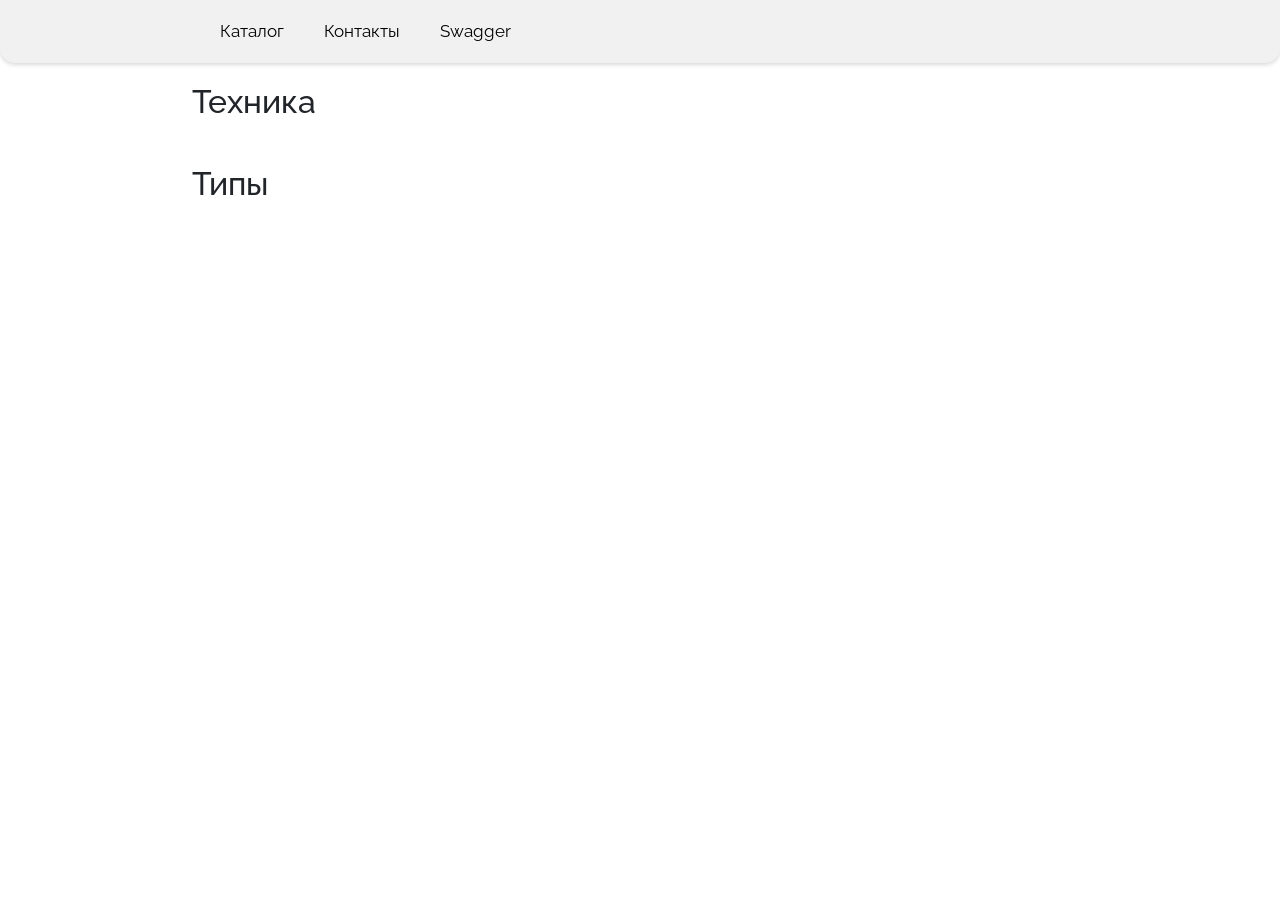
<file: Frontend/index.html>
<!DOCTYPE html>
<html lang="ru">

<head>
    <meta charset="UTF-8">
    <meta name="viewport" content="width=device-width, initial-scale=1.0">
    <title>Тестовое Ровенский</title>
    <script src="https://code.jquery.com/jquery-3.5.1.min.js"></script>
    <link rel="stylesheet" href="https://cdn3.devexpress.com/jslib/25.1.15/css/dx.light.css">
    <script src="https://cdn3.devexpress.com/jslib/25.1.15/js/dx.all.js"></script>
    <link rel="stylesheet" href="css/styles.css">
    <link rel="preconnect" href="https://fonts.googleapis.com">
    <link rel="preconnect" href="https://fonts.gstatic.com" crossorigin>
    <link href="https://fonts.googleapis.com/css2?family=Raleway:ital,wght@0,100..900;1,100..900&display=swap"
        rel="stylesheet">
    <link href="https://cdn.jsdelivr.net/npm/bootstrap@5.3.3/dist/css/bootstrap.min.css" rel="stylesheet">
</head>

<body class="dx-viewport">
    <div class="header">
        <div class="header-links">
            <a class="link" href="./p/page-catalog.html">Каталог</a>
            <a class="link" href="./p/page-contacts.html">Контакты</a>
            <a class="link end-line" href="http://localhost:8082/swagger/index.html" target="_blank">Swagger</a>
        </div>
    </div>

    <div class="app">
        <div class="grid-wrapper">
            <h2 class="table-header">Техника</h2>
            <div id="gridTechnicContainer"></div>
        </div>

        <div class="grid-wrapper">
            <h2 class="table-header">Типы</h2>
            <div id="gridTechnicTypeContainer"></div>
        </div>
    </div>

    <script src="js/app.js"></script>
</body>

</html>
</file>
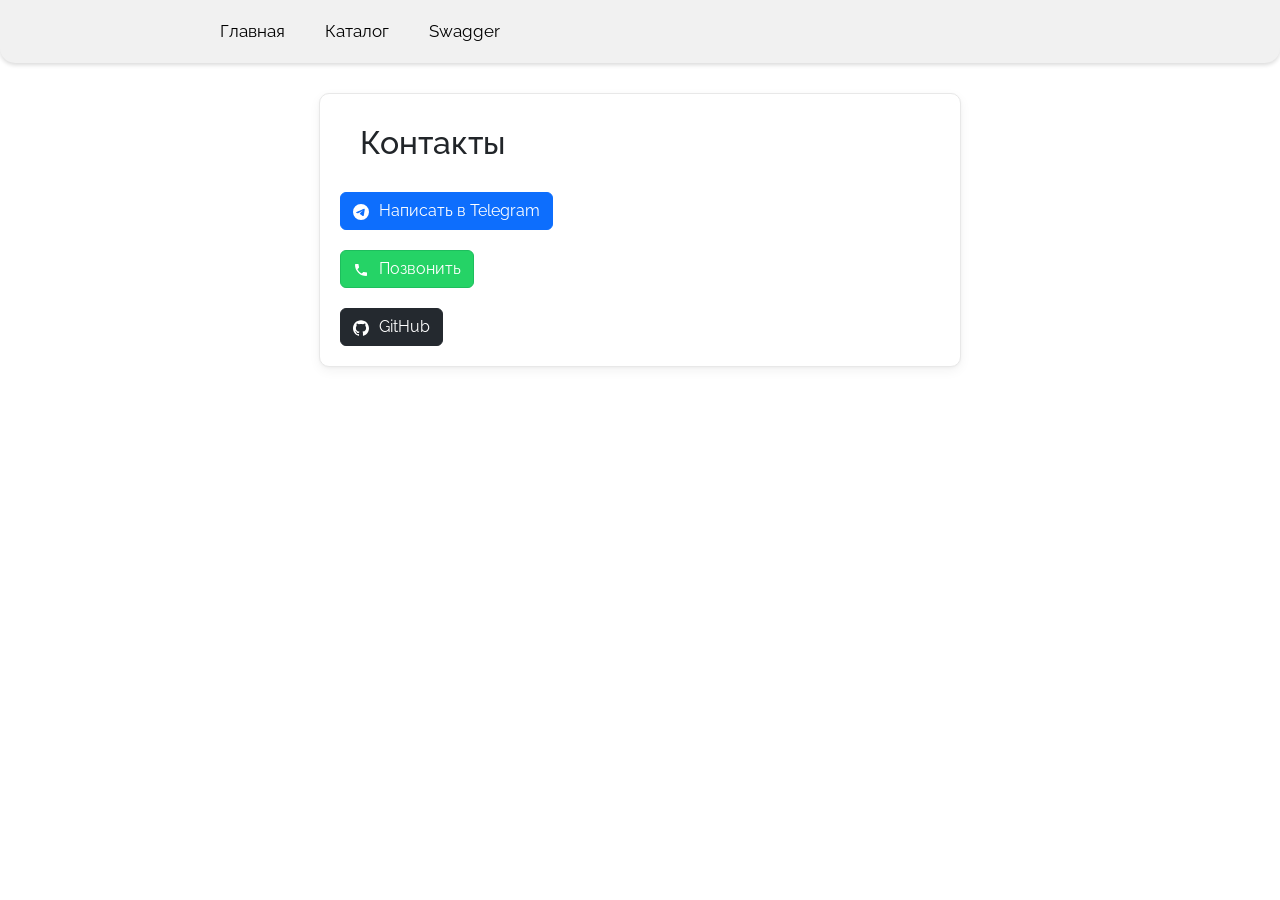
<file: Frontend/p/page-contacts.html>
<!DOCTYPE html>
<html lang="ru">

<head>
    <meta charset="UTF-8">
    <meta name="viewport" content="width=device-width, initial-scale=1.0">
    <title>Контакты</title>
    <script src="https://code.jquery.com/jquery-3.5.1.min.js"></script>
    <link rel="stylesheet" href="../css/styles.css">
    <link rel="stylesheet" href="../css/table.css">
    <link rel="preconnect" href="https://fonts.googleapis.com">
    <link rel="preconnect" href="https://fonts.gstatic.com" crossorigin>
    <link href="https://fonts.googleapis.com/css2?family=Raleway:wght@100..900&display=swap" rel="stylesheet">
    <link href="https://cdn.jsdelivr.net/npm/bootstrap@5.3.3/dist/css/bootstrap.min.css" rel="stylesheet">
</head>

<body>
    <div class="header">
        <div class="header-links">
            <a class="link" href="../index.html">Главная</a>
            <a class="link" href="./page-catalog.html">Каталог</a>
            <a class="link" href="http://localhost:8082/swagger/index.html" target="_blank">Swagger</a>
        </div>
    </div>

    <div class="page-card">
        <h2 class="table-header">Контакты</h2>
        <a class="btn btn-primary btn-telegram" href="https://t.me/roman_developer" target="_blank" rel="noopener">
            <svg width="16" height="16" viewBox="0 0 24 24" fill="currentColor"
                style="vertical-align: middle; margin-right: 6px;">
                <path
                    d="M11.944 0A12 12 0 0 0 0 12a12 12 0 0 0 12 12 12 12 0 0 0 12-12A12 12 0 0 0 12 0a12 12 0 0 0-.056 0zm4.962 7.224c.1-.002.321.023.465.14a.506.506 0 0 1 .171.325c.016.093.036.306.02.472-.18 1.898-.962 6.502-1.36 8.627-.168.9-.499 1.201-.82 1.23-.696.065-1.225-.46-1.9-.902-1.056-.693-1.653-1.124-2.678-1.8-1.185-.78-.417-1.21.258-1.91.177-.184 3.247-2.977 3.307-3.23.007-.032.014-.15-.056-.212s-.174-.041-.249-.024c-.106.024-1.793 1.14-5.061 3.345-.48.33-.913.49-1.302.48-.428-.008-1.252-.241-1.865-.44-.752-.245-1.349-.374-1.297-.789.027-.216.325-.437.893-.663 3.498-1.524 5.83-2.529 6.998-3.014 3.332-1.386 4.025-1.627 4.476-1.635z" />
            </svg>
            Написать в Telegram
        </a>
        <br />
        <a class="btn btn-primary btn-call" href="tel:+79936036173">
            <svg width="16" height="16" viewBox="0 0 24 24" fill="currentColor"
                style="vertical-align: middle; margin-right: 6px;">
                <path
                    d="M6.62 10.79c1.44 2.83 3.76 5.14 6.59 6.59l2.2-2.2c.27-.27.67-.36 1.02-.24 1.12.37 2.33.57 3.57.57.55 0 1 .45 1 1V20c0 .55-.45 1-1 1-9.39 0-17-7.61-17-17 0-.55.45-1 1-1h3.5c.55 0 1 .45 1 1 0 1.25.2 2.45.57 3.57.11.35.03.74-.25 1.02l-2.2 2.2z" />
            </svg>
            Позвонить
        </a>
        <br />
        <a class="btn btn-primary btn-github" href="https://github.com/cowellme/TestRiit" target="_blank" rel="noopener">
            <svg width="16" height="16" viewBox="0 0 24 24" fill="currentColor"
                style="vertical-align: middle; margin-right: 6px;">
                <path
                    d="M12 .297c-6.63 0-12 5.373-12 12 0 5.303 3.438 9.8 8.205 11.385.6.113.82-.258.82-.577 0-.285-.01-1.04-.015-2.04-3.338.724-4.042-1.61-4.042-1.61C4.422 18.07 3.633 17.7 3.633 17.7c-1.087-.744.084-.729.084-.729 1.205.084 1.838 1.236 1.838 1.236 1.07 1.835 2.809 1.305 3.495.998.108-.776.417-1.305.76-1.605-2.665-.3-5.466-1.332-5.466-5.93 0-1.31.465-2.38 1.235-3.22-.135-.303-.54-1.523.105-3.176 0 0 1.005-.322 3.3 1.23.96-.267 1.98-.399 3-.405 1.02.006 2.04.138 3 .405 2.28-1.552 3.285-1.23 3.285-1.23.645 1.653.24 2.873.12 3.176.765.84 1.23 1.91 1.23 3.22 0 4.61-2.805 5.625-5.475 5.92.42.36.81 1.096.81 2.22 0 1.606-.015 2.896-.015 3.286 0 .315.21.69.825.57C20.565 22.092 24 17.592 24 12.297c0-6.627-5.373-12-12-12" />
            </svg>
            GitHub
        </a>
    </div>
</body>

</html>
</file>
<file: Frontend/css/styles.css>
body {
    margin: 0;
    padding: 0;
    font-family: "Raleway", sans-serif !important;
    font-optical-sizing: auto;
    font-weight: 500;
    font-style: normal;
}

.header {
    display: flex;
    width: 100vw;
    height: 7vh;
    background-color: rgb(241, 241, 241);
    box-shadow: 0 2px 4px rgba(0, 0, 0, 0.15);
    border-bottom-left-radius: 15px;
    border-bottom-right-radius: 15px;
    align-items: stretch;
}

.header-links {
    width: 100%;
    display: flex;
    align-items: center;
    margin-left: 200px;
}

.link {
    position: relative;
    text-align: center;
    text-decoration: none;
    font-size: 17px;
    margin: 20px;
    color: black !important;
    transition: color 0.25s ease;
}

.link::after {
    content: "";
    position: absolute;
    left: 50%;
    bottom: -4px;
    width: 0;
    height: 2px;
    background: currentColor;
    transform: translateX(-50%);
    transition: width 0.25s ease;
}

.link:hover {
    color: #3b6fd4 !important;
}

.link:hover::after {
    width: 100%;
}
.app {
    position: relative;
    transform: translate(-50%, 0);
    left: 50%;
    display: flex;
    align-items: center;
    width: 70vw;
    height: min-content;
    flex-direction: column;
    padding-top: 20px;
}

.table th {
    margin-right: 10px;
}

.btn {
    padding: 10px 18px;
    border: none;
    border-radius: 8px;
    font-size: 14px;
    font-weight: 600;
    cursor: pointer;
    transition: background-color 0.15s ease;
}

.btn-secondary {
    background: #f1f1f1;
    color: #2b2b2b;
}

.btn-secondary:hover {
    background: #e6e6e6;
}

.btn-primary {
    background: #4f7cff;
    color: #ffffff;
}

.btn-primary:hover {
    background: #3a66e8;
}

.btn-danger {
    padding: 6px 12px;
    background: #e5484d;
    color: #ffffff;
}

.btn-danger:hover {
    background: #c93b40;
}

.btn-sm {
    padding: 6px 12px;
    font-size: 13px;
}

.page-card {
    width: 642px;
    margin: 30px auto 0;
    background: #ffffff;
    border: 1px solid #e8e8e8;
    border-radius: 10px;
    padding: 20px;
    box-shadow: 0 1px 3px rgba(0, 0, 0, 0.04),
                0 4px 12px rgba(0, 0, 0, 0.05);
}

.page-card p {
    color: #6b6b6b;
    font-size: 14px;
    margin: 8px 0 0;
}

.form-actions{
    margin-top: 10px;
}

.grid-wrapper {
    width: 100%;
    display: flex;
    flex-direction: column;
    gap: 12px;
    margin-bottom: 24px;
}

.dx-datagrid {
    font-family: "Raleway", sans-serif;
}

.btn-telegram {
    margin-top: 20px;
    background: #2aabee;
    color: #ffffff;
}

.btn-telegram:hover {
    background: #229ed9;
    color: #ffffff;
}

.btn-call {
    margin-top: 20px;
    background: #25d366 !important;
    border-color: #1ebe5d !important;
    color: #ffffff;
}

.btn-call:hover {
    background: #1ebe5d !important;
    border-color: #1ebe5d !important;
    color: #ffffff;
}

.btn-github {
    margin-top: 20px;
    background: #24292f !important;
    border-color: #24292f !important;
    color: #ffffff;
}

.btn-github:hover {
    background: #1f2328 !important;
    border-color: #24292f !important;
    color: #ffffff;
}
</file>
<file: Frontend/css/table.css>
.table-wrapper {
    display: flex;
    max-width: 100%;
    margin: 12px auto;
    padding: 0 16px;
    overflow-x: auto; flex-direction: column; 
    margin-bottom: 20px;
}

.table-header{
    margin: 0;
    margin-top: 10px ;
    margin-bottom: 10px;
    padding-left: 20px;
}

.table {
    width: 600px;
    border-collapse: separate;   
    border-spacing: 0;
    background: #ffffff;
    border: 1px solid #e8e8e8;
    border-radius: 10px;
    overflow: hidden;            
    box-shadow: 0 1px 3px rgba(0, 0, 0, 0.04),
                0 4px 12px rgba(0, 0, 0, 0.05);
    font-family: system-ui, Arial, sans-serif;
    font-size: 14px;
    color: #2b2b2b;
}

.table thead th {
    background: #fafafa;
    color: #6b6b6b;
    font-weight: 600;
    font-size: 13px;
    text-transform: uppercase;
    letter-spacing: 0.03em;
    text-align: left;
    padding: 14px 18px;
    border-bottom: 1px solid #ececec;
    white-space: nowrap;
}

.table tbody td {
    padding: 14px 18px;
    border-bottom: 1px solid #f1f1f1;
    vertical-align: middle;
    background: #ffffff;
}

.table tbody tr:last-child td {
    border-bottom: none;
}

.table tbody tr {
    transition: background-color 0.15s ease;
}
.table tbody tr:hover td {
    background: #f7f9fc;
}

.table tbody td:empty::after {
    color: #c0c0c0;
}

.table tbody tr.empty td {
    text-align: center;
    color: #9a9a9a;
    padding: 32px 18px;
    font-style: italic;
}

.table-toolbar {
    display: flex;
    justify-content: space-between;
    align-items: center;
    margin-bottom: 12px;
}

.table th[data-sort] {
    cursor: pointer;
    user-select: none;
}

.table th[data-sort]:hover {
    background: #f0f3f8;
}

.table th.sorted-asc::after {
    content: " ▲";
    color: #4f7cff;
}

.table th.sorted-desc::after {
    content: " ▼";
    color: #4f7cff;
}
</file>
